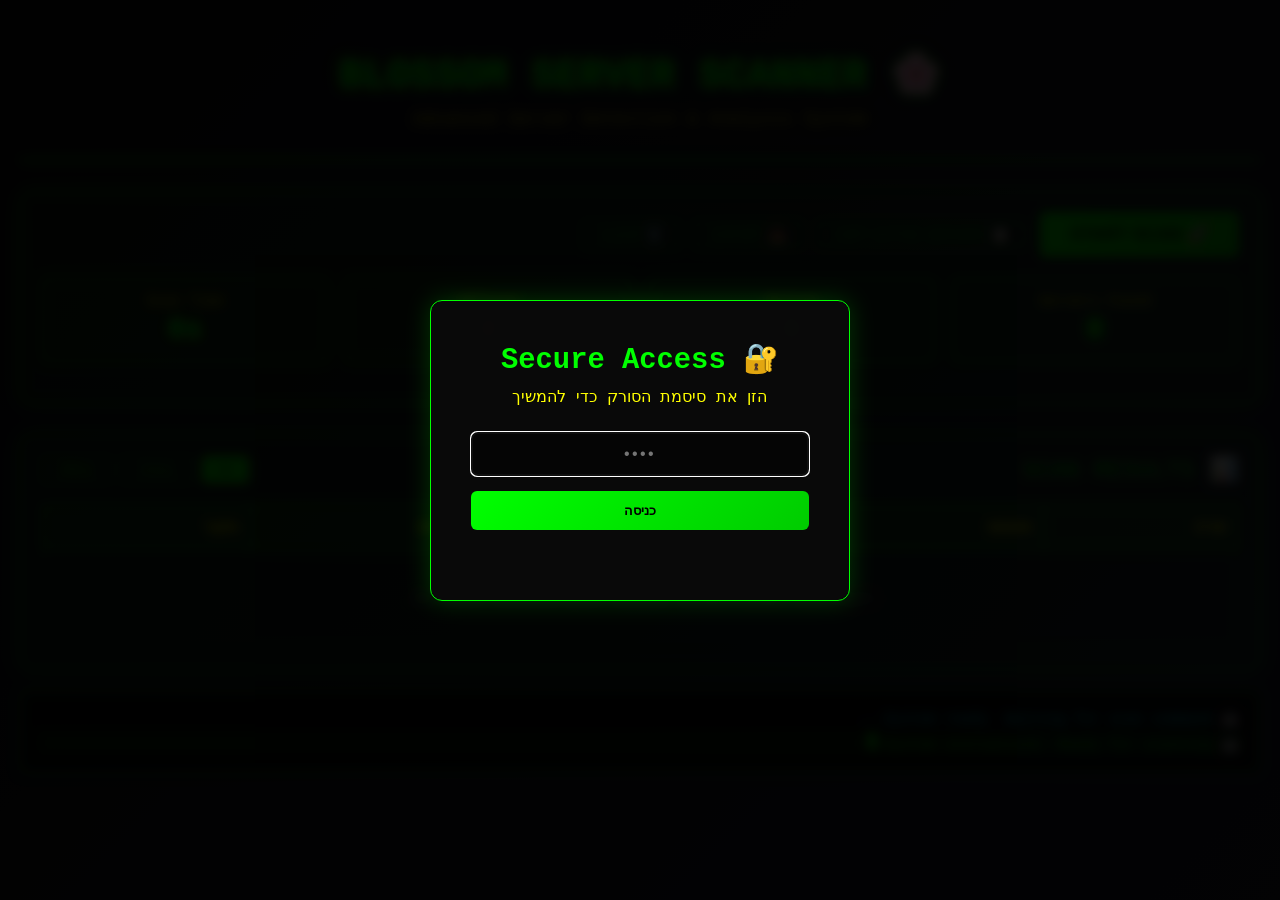
<file: system_dashboard.html>
<!DOCTYPE html>
<html lang="he" dir="rtl">
<head>
    <meta charset="UTF-8">
    <meta name="viewport" content="width=device-width, initial-scale=1.0">
    <title>Blossom Server Scanner - GUI</title>
    <style>
        * {
            margin: 0;
            padding: 0;
            box-sizing: border-box;
        }

        body {
            font-family: 'Courier New', monospace;
            background: linear-gradient(135deg, #0a0a0a 0%, #1a1a2e 100%);
            color: #00ff00;
            min-height: 100vh;
            overflow-x: hidden;
        }

        .password-overlay {
            position: fixed;
            inset: 0;
            background: rgba(0, 0, 0, 0.9);
            display: flex;
            align-items: center;
            justify-content: center;
            z-index: 9999;
        }

        .password-overlay.hidden {
            display: none;
        }

        .overlay-content {
            background: rgba(10, 10, 10, 0.95);
            border: 1px solid #00ff00;
            border-radius: 12px;
            padding: 40px;
            text-align: center;
            width: min(90%, 420px);
            box-shadow: 0 0 25px rgba(0, 255, 0, 0.2);
            position: relative;
        }

        .overlay-content h2 {
            margin-bottom: 10px;
            font-size: 1.8em;
        }

        .overlay-content p {
            color: #ffff00;
            margin-bottom: 25px;
        }

        .overlay-input {
            width: 100%;
            padding: 12px 15px;
            border: 1px solid #00ff00;
            border-radius: 6px;
            background: #050505;
            color: #00ff00;
            font-size: 1em;
            margin-bottom: 15px;
            text-align: center;
            letter-spacing: 0.15em;
        }

        .overlay-button {
            width: 100%;
            padding: 12px;
            border: none;
            border-radius: 6px;
            background: linear-gradient(135deg, #00ff00, #00cc00);
            color: #000;
            font-weight: bold;
            cursor: pointer;
            transition: transform 0.2s;
            text-transform: uppercase;
        }

        .overlay-button:hover {
            transform: translateY(-2px);
        }

        .overlay-error {
            color: #ff5555;
            margin-top: 10px;
            min-height: 20px;
            font-size: 0.9em;
        }

        .container.locked {
            filter: blur(6px);
            pointer-events: none;
            user-select: none;
        }

        .container {
            max-width: 1400px;
            margin: 0 auto;
            padding: 20px;
        }

        .header {
            text-align: center;
            padding: 30px 0;
            border-bottom: 2px solid #00ff00;
            margin-bottom: 30px;
            position: relative;
        }

        .header h1 {
            font-size: 2.5em;
            text-shadow: 0 0 10px #00ff00;
            margin-bottom: 10px;
            animation: pulse 2s infinite;
        }

        .header .subtitle {
            color: #ffff00;
            font-size: 1.1em;
            opacity: 0.8;
        }

        @keyframes pulse {
            0%, 100% { opacity: 1; }
            50% { opacity: 0.7; }
        }

        .scan-panel {
            background: rgba(0, 255, 0, 0.05);
            border: 1px solid #00ff00;
            border-radius: 10px;
            padding: 20px;
            margin-bottom: 30px;
            box-shadow: 0 0 20px rgba(0, 255, 0, 0.2);
        }

        .scan-controls {
            display: flex;
            gap: 15px;
            align-items: center;
            flex-wrap: wrap;
        }

        .scan-button {
            background: linear-gradient(135deg, #00ff00 0%, #00cc00 100%);
            color: #000;
            border: none;
            padding: 12px 30px;
            font-size: 1.1em;
            font-weight: bold;
            border-radius: 5px;
            cursor: pointer;
            transition: all 0.3s;
            text-transform: uppercase;
        }

        .scan-button:hover {
            transform: translateY(-2px);
            box-shadow: 0 5px 15px rgba(0, 255, 0, 0.4);
        }

        .scan-button:disabled {
            background: #666;
            cursor: not-allowed;
            transform: none;
        }

        .progress-container {
            margin: 20px 0;
            display: none;
        }

        .progress-bar {
            width: 100%;
            height: 30px;
            background: rgba(0, 255, 0, 0.1);
            border: 1px solid #00ff00;
            border-radius: 15px;
            overflow: hidden;
            position: relative;
        }

        .progress-fill {
            height: 100%;
            background: linear-gradient(90deg, #00ff00, #ffff00);
            width: 0%;
            transition: width 0.3s;
            position: relative;
            overflow: hidden;
        }

        .progress-fill::after {
            content: '';
            position: absolute;
            top: 0;
            left: 0;
            right: 0;
            bottom: 0;
            background: linear-gradient(90deg, transparent, rgba(255, 255, 255, 0.3), transparent);
            animation: shimmer 2s infinite;
        }

        @keyframes shimmer {
            0% { transform: translateX(-100%); }
            100% { transform: translateX(100%); }
        }

        .progress-text {
            position: absolute;
            top: 50%;
            left: 50%;
            transform: translate(-50%, -50%);
            font-weight: bold;
            color: #000;
            font-size: 0.9em;
        }

        .scan-info {
            display: grid;
            grid-template-columns: repeat(auto-fit, minmax(200px, 1fr));
            gap: 15px;
            margin: 20px 0;
        }

        .info-card {
            background: rgba(0, 255, 0, 0.05);
            border: 1px solid #00ff00;
            border-radius: 5px;
            padding: 15px;
            text-align: center;
        }

        .info-card .label {
            color: #ffff00;
            font-size: 0.9em;
            margin-bottom: 5px;
        }

        .info-card .value {
            font-size: 1.8em;
            font-weight: bold;
            text-shadow: 0 0 5px currentColor;
        }

        .results-panel {
            background: rgba(0, 255, 0, 0.05);
            border: 1px solid #00ff00;
            border-radius: 10px;
            padding: 20px;
            box-shadow: 0 0 20px rgba(0, 255, 0, 0.2);
        }

        .results-header {
            display: flex;
            justify-content: space-between;
            align-items: center;
            margin-bottom: 20px;
            flex-wrap: wrap;
            gap: 10px;
        }

        .results-title {
            font-size: 1.5em;
            color: #00ff00;
        }

        .filter-controls {
            display: flex;
            gap: 10px;
            align-items: center;
        }

        .filter-button {
            background: transparent;
            border: 1px solid #00ff00;
            color: #00ff00;
            padding: 5px 15px;
            border-radius: 3px;
            cursor: pointer;
            transition: all 0.3s;
        }

        .filter-button:hover {
            background: rgba(0, 255, 0, 0.1);
        }

        .filter-button.active {
            background: #00ff00;
            color: #000;
        }

        .servers-table {
            width: 100%;
            border-collapse: collapse;
            margin-top: 20px;
        }

        .servers-table th {
            background: rgba(0, 255, 0, 0.1);
            border: 1px solid #00ff00;
            padding: 12px;
            text-align: right;
            font-weight: bold;
            color: #ffff00;
        }

        .servers-table td {
            border: 1px solid rgba(0, 255, 0, 0.3);
            padding: 10px;
            text-align: right;
        }

        .servers-table tr {
            transition: background 0.3s;
        }

        .servers-table tbody tr:hover {
            background: rgba(0, 255, 0, 0.05);
        }

        .status-indicator {
            display: inline-block;
            width: 12px;
            height: 12px;
            border-radius: 50%;
            margin-left: 8px;
        }

        .status-online {
            background: #00ff00;
            box-shadow: 0 0 5px #00ff00;
        }

        .status-offline {
            background: #ff0000;
            box-shadow: 0 0 5px #ff0000;
        }

        .speed-fast {
            color: #00ff00;
            font-weight: bold;
        }

        .speed-medium {
            color: #ffff00;
            font-weight: bold;
        }

        .speed-slow {
            color: #ff8800;
            font-weight: bold;
        }

        .server-url {
            font-family: monospace;
            font-size: 0.9em;
            word-break: break-all;
        }

        .pubkey {
            font-family: monospace;
            font-size: 0.8em;
            color: #00ffff;
        }

        .log-panel {
            background: rgba(0, 0, 0, 0.8);
            border: 1px solid #00ff00;
            border-radius: 5px;
            padding: 15px;
            margin-top: 20px;
            max-height: 200px;
            overflow-y: auto;
            font-family: 'Courier New', monospace;
            font-size: 0.9em;
        }

        .log-entry {
            margin: 2px 0;
            padding: 2px 5px;
            border-radius: 2px;
        }

        .log-scan {
            color: #ffff00;
        }

        .log-success {
            color: #00ff00;
            background: rgba(0, 255, 0, 0.1);
        }

        .log-error {
            color: #ff0000;
            background: rgba(255, 0, 0, 0.1);
        }

        .log-info {
            color: #00ffff;
        }

        .terminal-cursor {
            display: inline-block;
            width: 8px;
            height: 16px;
            background: #00ff00;
            animation: blink 1s infinite;
        }

        @keyframes blink {
            0%, 50% { opacity: 1; }
            51%, 100% { opacity: 0; }
        }

        .stats-summary {
            display: grid;
            grid-template-columns: repeat(auto-fit, minmax(250px, 1fr));
            gap: 20px;
            margin-top: 30px;
        }

        .stat-card {
            background: linear-gradient(135deg, rgba(0, 255, 0, 0.1) 0%, rgba(0, 255, 0, 0.05) 100%);
            border: 1px solid #00ff00;
            border-radius: 10px;
            padding: 20px;
            text-align: center;
            position: relative;
            overflow: hidden;
        }

        .stat-card::before {
            content: '';
            position: absolute;
            top: -50%;
            left: -50%;
            width: 200%;
            height: 200%;
            background: linear-gradient(45deg, transparent, rgba(0, 255, 0, 0.1), transparent);
            animation: rotate 3s linear infinite;
        }

        @keyframes rotate {
            0% { transform: rotate(0deg); }
            100% { transform: rotate(360deg); }
        }

        .stat-value {
            font-size: 2.5em;
            font-weight: bold;
            margin-bottom: 5px;
            position: relative;
            z-index: 1;
        }

        .stat-label {
            color: #ffff00;
            font-size: 0.9em;
            position: relative;
            z-index: 1;
        }

        @media (max-width: 768px) {
            .container {
                padding: 10px;
            }
            
            .header h1 {
                font-size: 1.8em;
            }
            
            .scan-controls {
                flex-direction: column;
                align-items: stretch;
            }
            
            .servers-table {
                font-size: 0.8em;
            }
            
            .servers-table th,
            .servers-table td {
                padding: 5px;
            }
        }
    </style>
</head>
<body>
    <div id="passwordOverlay" class="password-overlay">
        <div class="overlay-content">
            <h2>🔐 Secure Access</h2>
            <p>הזן את סיסמת הסורק כדי להמשיך</p>
            <input type="password" id="passwordInput" class="overlay-input" placeholder="••••" autofocus>
            <button class="overlay-button" onclick="validatePassword()">כניסה</button>
            <div id="overlayError" class="overlay-error"></div>
        </div>
    </div>

    <div class="container locked" id="mainContainer">
        <div class="header">
            <h1>🌸 BLOSSOM SERVER SCANNER</h1>
            <div class="subtitle">Advanced Server Detection & Analysis System</div>
        </div>

        <div class="scan-panel">
            <div class="scan-controls">
                <button class="scan-button" id="scanButton" onclick="startScan()">
                    🚀 START SCAN
                </button>
                <button class="filter-button" id="copyButton" onclick="copyActiveServers()" disabled>
                    📋 COPY ACTIVE SERVERS
                </button>
                <button class="filter-button" onclick="exportResults()">
                    📥 EXPORT
                </button>
                <button class="filter-button" onclick="clearResults()">
                    🗑️ CLEAR
                </button>
            </div>

            <div class="progress-container" id="progressContainer">
                <div class="progress-bar">
                    <div class="progress-fill" id="progressFill"></div>
                    <div class="progress-text" id="progressText">0%</div>
                </div>
            </div>

            <div class="scan-info">
                <div class="info-card">
                    <div class="label">Servers Found</div>
                    <div class="value" id="serversFound">0</div>
                </div>
                <div class="info-card">
                    <div class="label">Online</div>
                    <div class="value" id="serversOnline" style="color: #00ff00;">0</div>
                </div>
                <div class="info-card">
                    <div class="label">Offline</div>
                    <div class="value" id="serversOffline" style="color: #ff0000;">0</div>
                </div>
                <div class="info-card">
                    <div class="label">Scan Time</div>
                    <div class="value" id="scanTime">0s</div>
                </div>
            </div>
        </div>

        <div class="results-panel">
            <div class="results-header">
                <div class="results-title">📊 SCAN RESULTS</div>
                <div class="filter-controls">
                    <button class="filter-button active" onclick="filterServers('all', this)">All</button>
                    <button class="filter-button" onclick="filterServers('online', this)">Online</button>
                    <button class="filter-button" onclick="filterServers('offline', this)">Offline</button>
                </div>
            </div>

            <table class="servers-table" id="serversTable">
                <thead>
                    <tr>
                        <th>שרת</th>
                        <th>סטטוס</th>
                        <th>זמן תגובה</th>
                        <th>פירוט</th>
                        <th>מקור</th>
                    </tr>
                </thead>
                <tbody id="serversTableBody">
                    <tr>
                        <td colspan="5" style="text-align: center; padding: 40px; color: #666;">
                            No scan results yet. Click "START SCAN" to begin.
                        </td>
                    </tr>
                </tbody>
            </table>

            <div class="stats-summary" id="statsSummary" style="display: none;">
                <div class="stat-card">
                    <div class="stat-value" id="avgResponseTime">0ms</div>
                    <div class="stat-label">Average Response Time</div>
                </div>
                <div class="stat-card">
                    <div class="stat-value" id="fastestServer">-</div>
                    <div class="stat-label">Fastest Server</div>
                </div>
                <div class="stat-card">
                    <div class="stat-value" id="successRate">0%</div>
                    <div class="stat-label">Success Rate</div>
                </div>
                <div class="stat-card">
                    <div class="stat-value" id="totalSources">0</div>
                    <div class="stat-label">Sources Scanned</div>
                </div>
            </div>
        </div>

        <div class="log-panel" id="logPanel">
            <div class="log-entry log-info">🤖 System ready. Waiting for scan command...<span class="terminal-cursor"></span></div>
        </div>
    </div>

    <script>
        let scanResults = [];
        let isScanning = false;
        let scanStartTime = 0;
        let currentFilter = 'all';
        let isAuthenticated = false;
        const ACCESS_PASSWORD = '2048';

        function validatePassword() {
            const input = document.getElementById('passwordInput');
            const errorBox = document.getElementById('overlayError');
            if (input.value.trim() === ACCESS_PASSWORD) {
                isAuthenticated = true;
                document.getElementById('passwordOverlay').classList.add('hidden');
                document.getElementById('mainContainer').classList.remove('locked');
                addLog('🔓 Authentication successful. Welcome back.', 'success');
            } else {
                errorBox.textContent = 'סיסמה שגויה. נסה שוב.';
                input.value = '';
                input.focus();
            }
        }

        function addLog(message, type = 'info') {
            const logPanel = document.getElementById('logPanel');
            const logEntry = document.createElement('div');
            logEntry.className = `log-entry log-${type}`;
            logEntry.innerHTML = message;
            
            // Remove cursor from last entry
            const cursor = logPanel.querySelector('.terminal-cursor');
            if (cursor) cursor.remove();
            
            logPanel.appendChild(logEntry);
            
            // Add cursor to new entry
            const newCursor = document.createElement('span');
            newCursor.className = 'terminal-cursor';
            logEntry.appendChild(newCursor);
            
            // Auto scroll to bottom
            logPanel.scrollTop = logPanel.scrollHeight;
        }

        function updateProgress(current, total, message = '') {
            const percentage = Math.round((current / total) * 100);
            document.getElementById('progressFill').style.width = percentage + '%';
            document.getElementById('progressText').textContent = percentage + '%';
            
            if (message) {
                addLog(`🔄 ${message} (${current}/${total})`, 'scan');
            }
        }

        function getSpeedClass(responseTime) {
            if (responseTime < 0.2) return 'speed-fast';
            if (responseTime < 0.5) return 'speed-medium';
            return 'speed-slow';
        }

        function formatResponseTime(time) {
            return (time * 1000).toFixed(0) + 'ms';
        }

        function getServerSource(url) {
            const staticServers = [
                'blossom.band', 'blossom.primal.net', 'cdn.satellite.earth', 
                'blossom.nostr.build', 'blossom.void.cat', 'nostr.build',
                'files.nostr.band', 'blossom.nostr.wine', 'cdn.zap.stream'
            ];
            
            if (staticServers.some(server => url.includes(server))) {
                return '📋 Static';
            }
            return '🔍 Dynamic';
        }

        function updateTable(results) {
            const tbody = document.getElementById('serversTableBody');
            tbody.innerHTML = '';
            
            const filteredResults = results.filter(server => {
                if (currentFilter === 'online') return server.ok;
                if (currentFilter === 'offline') return !server.ok;
                return true;
            });
            
            filteredResults.forEach(server => {
                const row = document.createElement('tr');
                const speedClass = getSpeedClass(server.response_time);
                
                row.innerHTML = `
                    <td class="server-url">${server.url}</td>
                    <td>
                        ${server.ok ? '✅ Online' : '❌ Offline'}
                        <span class="status-indicator ${server.ok ? 'status-online' : 'status-offline'}"></span>
                    </td>
                    <td class="${speedClass}">${formatResponseTime(server.response_time)}</td>
                    <td>${server.note}</td>
                    <td>${getServerSource(server.url)}</td>
                `;
                
                tbody.appendChild(row);
            });
            
            if (filteredResults.length === 0) {
                tbody.innerHTML = `
                    <tr>
                        <td colspan="5" style="text-align: center; padding: 40px; color: #666;">
                            No servers found for current filter.
                        </td>
                    </tr>
                `;
            }
        }

        function updateStats(results) {
            const online = results.filter(s => s.ok);
            const offline = results.filter(s => !s.ok);
            const avgTime = online.length > 0 
                ? online.reduce((sum, s) => sum + s.response_time, 0) / online.length 
                : 0;
            const fastest = online.length > 0 
                ? online.reduce((min, s) => s.response_time < min.response_time ? s : min)
                : null;
            
            document.getElementById('serversFound').textContent = results.length;
            document.getElementById('serversOnline').textContent = online.length;
            document.getElementById('serversOffline').textContent = offline.length;
            document.getElementById('avgResponseTime').textContent = formatResponseTime(avgTime);
            document.getElementById('fastestServer').textContent = fastest ? fastest.url.split('/')[2] : '-';
            document.getElementById('successRate').textContent = results.length > 0 
                ? Math.round((online.length / results.length) * 100) + '%' 
                : '0%';
            document.getElementById('totalSources').textContent = '10 sources';
            
            // Show stats summary
            document.getElementById('statsSummary').style.display = 'grid';
        }

        async function simulateScan() {
            // Real scan results from the actual Python scanner
            const mockResults = [
                // Real Blossom servers (auth required - 401)
                { url: 'https://blossom.band', pubkey: 'npub1blossomserver', ok: true, note: 'HEAD 401 (דורש auth - תקין)', response_time: 0.056 },
                { url: 'https://blossom.primal.net', pubkey: 'npub1primal', ok: true, note: 'HEAD 401 (דורש auth - תקין)', response_time: 0.350 },
                { url: 'https://blossom.nostr.build', pubkey: 'npub1nostrbuild', ok: true, note: 'HEAD 401 (דורש auth - תקין)', response_time: 0.490 },
                { url: 'https://nostr.build', pubkey: 'npub1nostrbuild', ok: true, note: 'HEAD 200 (פעיל)', response_time: 0.829 },
                
                // Other working servers (not real Blossom servers)
                { url: 'https://nostr.net', pubkey: '', ok: true, note: 'HEAD 200 (פעיל)', response_time: 0.107 },
                { url: 'https://nostr.net/', pubkey: '', ok: true, note: 'HEAD 200 (פעיל)', response_time: 0.107 },
                { url: 'https://jsr.io/@nostrify/nostrify/doc/uploaders/~/BlossomUploader', pubkey: '', ok: true, note: 'OPTIONS 405', response_time: 0.120 },
                { url: 'https://github.com/hzrd149/blossom', pubkey: '', ok: true, note: 'HEAD 200 (פעיל)', response_time: 0.318 },
                { url: 'https://github.com/nostr-protocol/nostr', pubkey: '', ok: true, note: 'HEAD 200 (פעיל)', response_time: 0.305 },
                { url: 'https://nostrify.dev', pubkey: '', ok: true, note: 'HEAD 200 (פעיל)', response_time: 0.638 },
                { url: 'https://gitlab.com/soapbox-pub/nostrify-docs/-/blob/main/:path\\', pubkey: '', ok: true, note: 'HEAD 200 (פעיל)', response_time: 0.866 },
                { url: 'https://gitlab.com/soapbox-pub/nostrify-docs/-/blob/main/upload/blossom.md', pubkey: '', ok: true, note: 'HEAD 200 (פעיל)', response_time: 0.945 },
                { url: 'https://how-nostr-works.pages.dev/', pubkey: '', ok: true, note: 'HEAD 200 (פעיל)', response_time: 2.042 },
                
                // Failed servers
                { url: 'https://cdn.satellite.earth', pubkey: 'npub1satellite', ok: false, note: 'OPTIONS 400', response_time: 0.455 },
                { url: 'https://blossom.void.cat', pubkey: 'npub1voidcat', ok: false, note: 'חריגה: HTTPSConnectionPool', response_time: 0.002 },
                { url: 'https://files.nostr.band', pubkey: 'npub1band', ok: false, note: 'חריגה: HTTPSConnectionPool', response_time: 0.002 },
                { url: 'https://blossom.nostr.wine', pubkey: 'npub1wine', ok: false, note: 'חריגה: HTTPSConnectionPool', response_time: 0.002 },
                { url: 'https://cdn.zap.stream', pubkey: 'npub1zapstream', ok: false, note: 'חריגה: HTTPSConnectionPool', response_time: 0.003 },
            ];
            
            // Simulate scanning progress
            addLog('🔍 Starting Blossom server scan...', 'scan');
            
            for (let i = 0; i < mockResults.length; i++) {
                await new Promise(resolve => setTimeout(resolve, 150));
                
                const server = mockResults[i];
                scanResults.push(server);
                
                updateProgress(i + 1, mockResults.length, `Scanning ${server.url}`);
                addLog(`${server.ok ? '✅' : '❌'} ${server.url} - ${server.note} (${formatResponseTime(server.response_time)})`, 
                       server.ok ? 'success' : 'error');
                
                updateTable(scanResults);
                updateStats(scanResults);
            }
            
            const scanEndTime = Date.now();
            const totalScanTime = ((scanEndTime - scanStartTime) / 1000).toFixed(1);
            document.getElementById('scanTime').textContent = totalScanTime + 's';
            
            // Enable copy button
            document.getElementById('copyButton').disabled = false;
            
            addLog(`🎉 Scan completed! Found ${scanResults.length} servers in ${totalScanTime}s`, 'success');
        }

        async function startScan() {
            if (isScanning) return;
            if (!isAuthenticated) {
                addLog('🔒 יש להזין סיסמה לפני תחילת סריקה.', 'error');
                return;
            }
            
            isScanning = true;
            scanResults = [];
            scanStartTime = Date.now();
            
            const scanButton = document.getElementById('scanButton');
            const progressContainer = document.getElementById('progressContainer');
            
            scanButton.disabled = true;
            scanButton.textContent = '⏸️ SCANNING...';
            progressContainer.style.display = 'block';
            
            // Clear previous results
            document.getElementById('serversTableBody').innerHTML = '';
            document.getElementById('statsSummary').style.display = 'none';
            
            await simulateScan();
            
            scanButton.disabled = false;
            scanButton.textContent = '🚀 START SCAN';
            progressContainer.style.display = 'none';
            isScanning = false;
        }

        function copyActiveServers() {
            if (scanResults.length === 0) {
                addLog('⚠️ No results to copy', 'error');
                return;
            }
            
            // Get only real Blossom servers (with pubkeys and 401 auth or 200 OK)
            const realBlossomServers = scanResults.filter(server => {
                return server.ok && (
                    (server.pubkey && server.pubkey !== '') || 
                    server.note.includes('HEAD 401') || 
                    server.note.includes('HEAD 200')
                );
            });
            
            // Sort by response time (fastest first)
            realBlossomServers.sort((a, b) => a.response_time - b.response_time);
            
            // Generate JavaScript code for blossom.js
            const jsCode = `const DEFAULT_SERVERS = [
${realBlossomServers.map((server, index) => {
    const pubkeyPart = server.pubkey ? `, pubkey: '${server.pubkey}'` : '';
    const comment = ` // ${formatResponseTime(server.response_time)} - ${server.note}`;
    return `  { url: '${server.url}'${pubkeyPart} }${index < 3 ? comment : ''}`;
}).join(',\n')}
];`;
            
            // Copy to clipboard
            navigator.clipboard.writeText(jsCode).then(() => {
                addLog(`📋 Copied ${realBlossomServers.length} active Blossom servers to clipboard!`, 'success');
                
                // Also show a temporary notification
                const button = document.getElementById('copyButton');
                const originalText = button.textContent;
                button.textContent = '✅ COPIED!';
                button.style.background = '#00ff00';
                button.style.color = '#000';
                
                setTimeout(() => {
                    button.textContent = originalText;
                    button.style.background = '';
                    button.style.color = '';
                }, 2000);
                
            }).catch(err => {
                addLog('❌ Failed to copy to clipboard', 'error');
                console.error('Copy failed:', err);
            });
        }

        function filterServers(filter, button) {
            currentFilter = filter;
            
            // Update active button
            document.querySelectorAll('.filter-button').forEach(btn => {
                btn.classList.remove('active');
            });
            button.classList.add('active');
            
            updateTable(scanResults);
        }

        function exportResults() {
            if (scanResults.length === 0) {
                addLog('⚠️ No results to export', 'error');
                return;
            }
            
            const dataStr = JSON.stringify(scanResults, null, 2);
            const dataBlob = new Blob([dataStr], { type: 'application/json' });
            const url = URL.createObjectURL(dataBlob);
            
            const link = document.createElement('a');
            link.href = url;
            link.download = `blossom_scan_${new Date().toISOString().slice(0, 10)}.json`;
            link.click();
            
            URL.revokeObjectURL(url);
            addLog('📥 Results exported successfully', 'success');
        }

        function clearResults() {
            scanResults = [];
            document.getElementById('serversTableBody').innerHTML = `
                <tr>
                    <td colspan="5" style="text-align: center; padding: 40px; color: #666;">
                        No scan results yet. Click "START SCAN" to begin.
                    </td>
                </tr>
            `;
            document.getElementById('statsSummary').style.display = 'none';
            document.getElementById('serversFound').textContent = '0';
            document.getElementById('serversOnline').textContent = '0';
            document.getElementById('serversOffline').textContent = '0';
            document.getElementById('scanTime').textContent = '0s';
            
            // Disable copy button
            document.getElementById('copyButton').disabled = true;
            
            addLog('🗑️ Results cleared', 'info');
        }

        // Initialize
        document.addEventListener('DOMContentLoaded', function() {
            addLog('🤖 System initialized. Ready for scanning.', 'success');
            document.getElementById('passwordInput').addEventListener('keyup', function(e){
                if (e.key === 'Enter') {
                    validatePassword();
                }
            });
        });
    </script>
</body>
</html>
</file>
